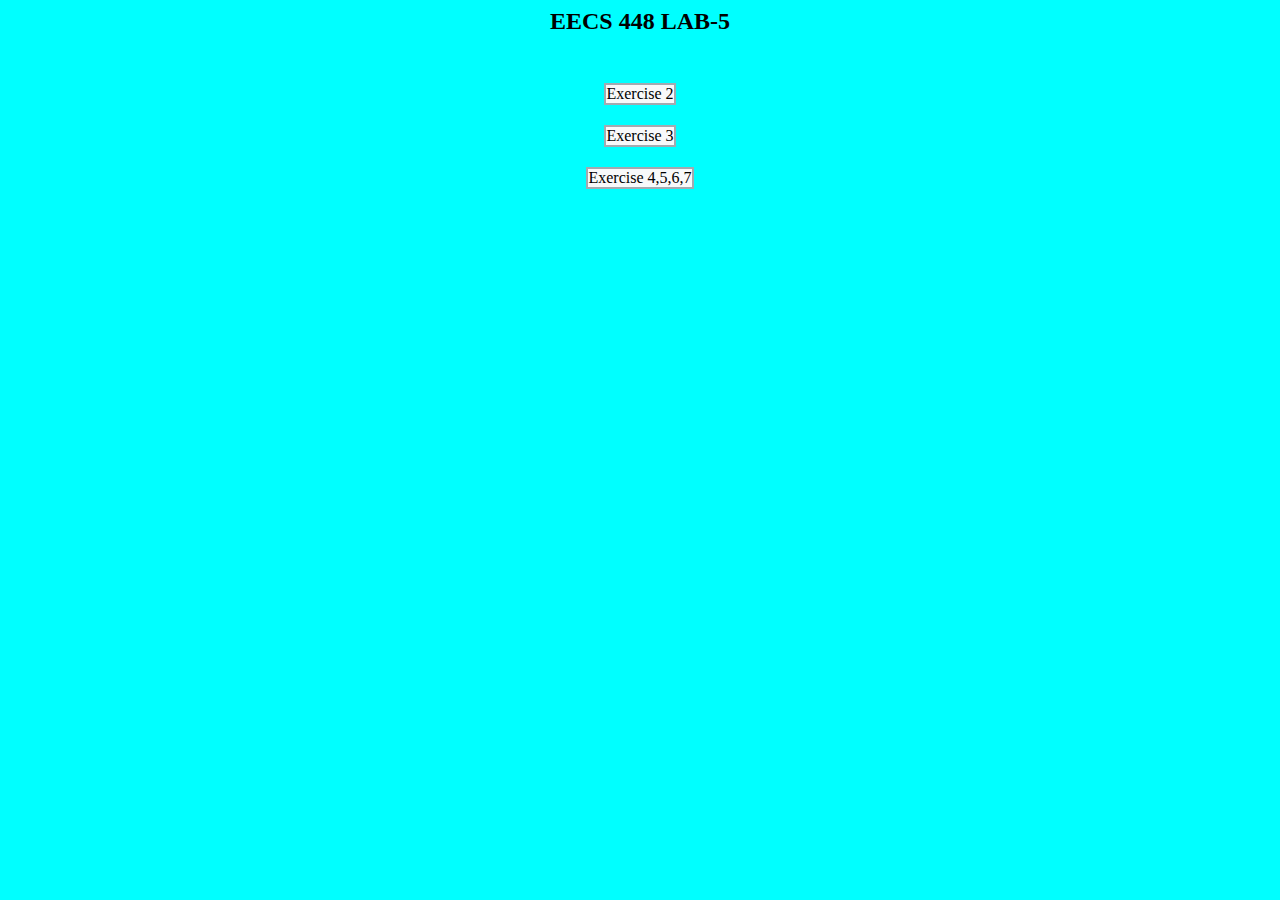
<file: index.html>
<html>
	<head>
        <link href="style.css"
            rel="stylesheet"
            type="text/css"/>

		<title> Ziwen Wang EECS Homepage </title>
	</head>

	<body>
                <h2>EECS 448 LAB-5</h2>
               <br>
               <a href="ex2/createUser.html">Exercise 2</a><br>
							 <a href="ex3/createPost.html">Exercise 3</a><br>
							 <a href="ex4,5,6,7/AdminHome.html">Exercise 4,5,6,7</a><br>



	</body>
</html>
</file>
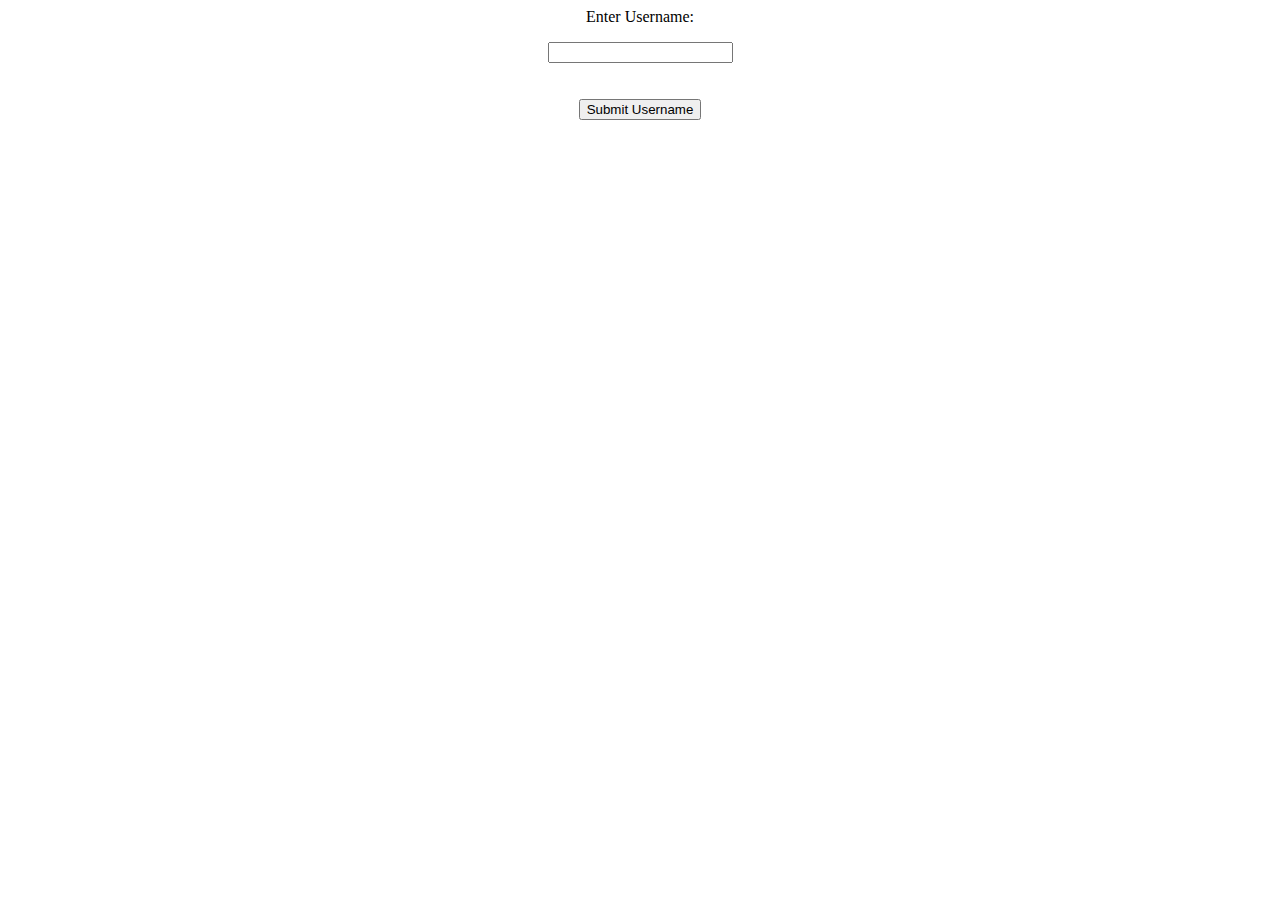
<file: ex2/createUser.html>
<html>
    <head>
      <link href="style.css" rel="stylesheet" type="text/css"/>
    </head>
    <body>
        <form action="createUser.php" method="post">
          <div>
            <p>Enter Username:</p>
            <input type="text" name="username" >
          </div>
          <br>
          <div>
            <!--<p>Enter your post:</p>
            <textarea type="text" name="post" rows="10" cols="60"></textarea>-->
          </div>
            <br>
            <input type="submit" value="Submit Username">
        </form>
    </body>
</html>
</file>
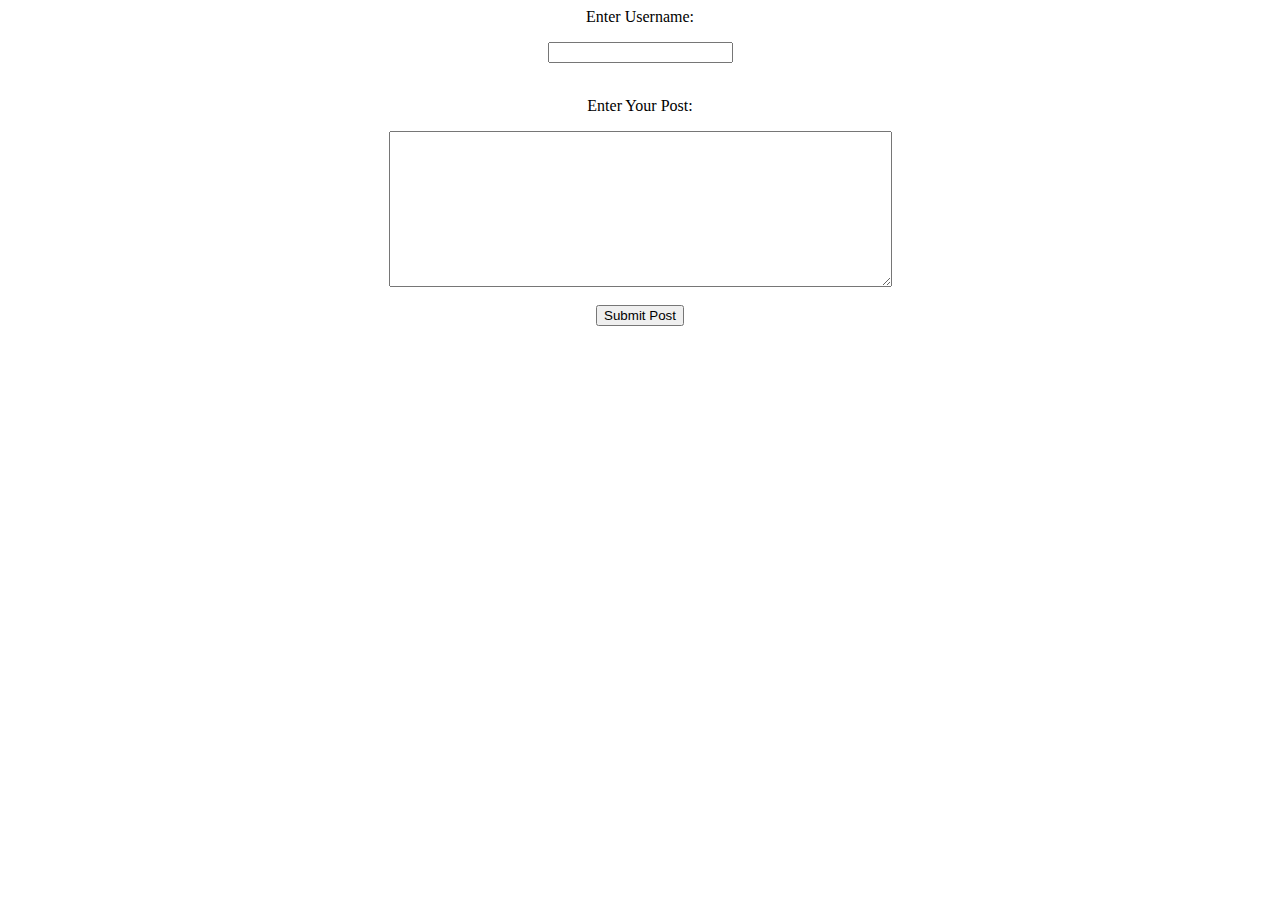
<file: ex3/createPost.html>
<html>
    <head>
      <link href="style.css" rel="stylesheet" type="text/css"/>
    </head>
    <body>
        <form action="createPost.php" method="post">
          <div>
            <p>Enter Username:</p>
            <input type="text" name="username" >
          </div>
          <br>
          <div>
            <p>Enter Your Post:</p>
            <textarea type="text" name="post" rows="10" cols="60"></textarea>
          </div>
            <br>
            <input type="submit" value="Submit Post">
        </form>
    </body>
</html>
</file>
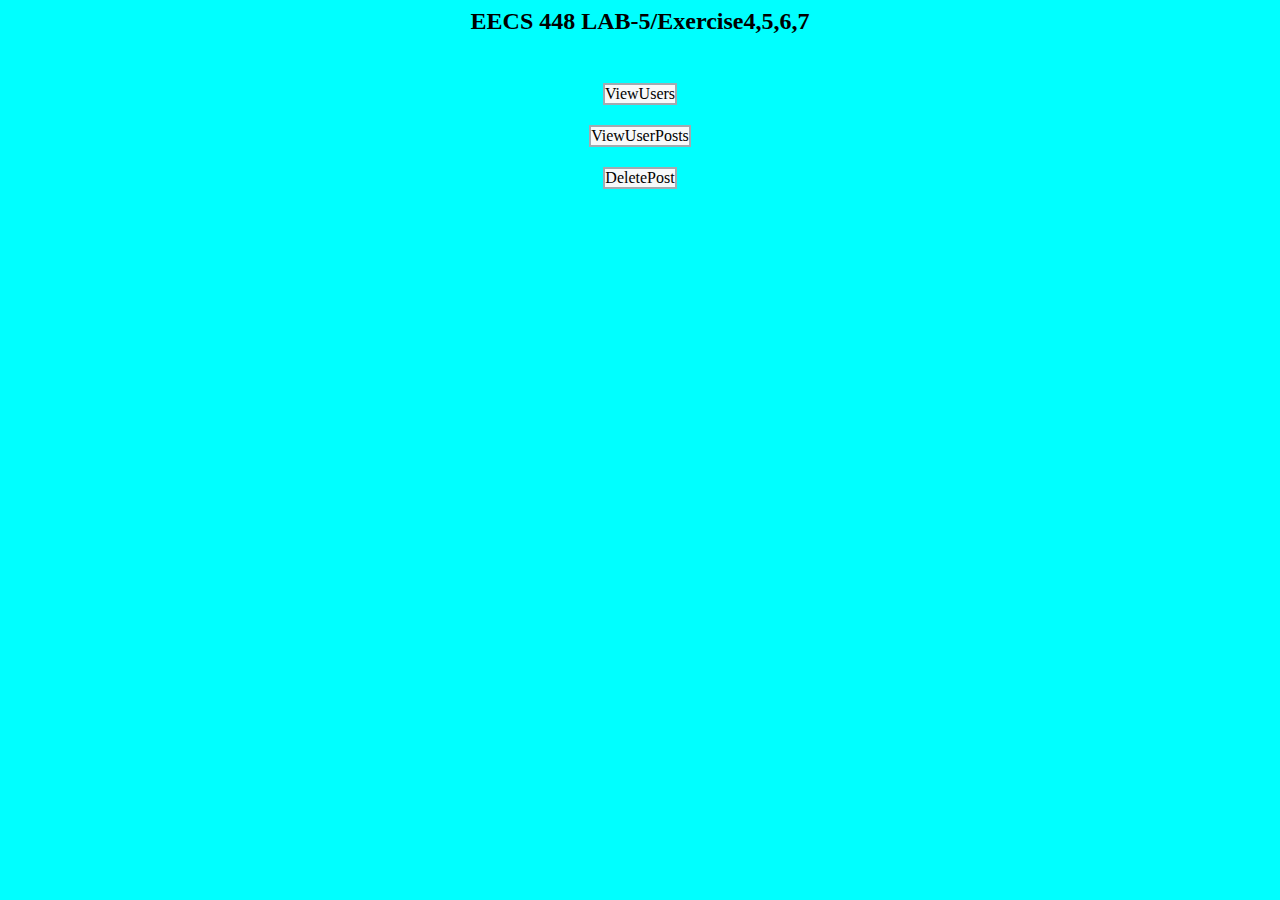
<file: ex4,5,6,7/AdminHome.html>
<html>

<head>
	<link href="style.css" rel="stylesheet" type="text/css" />


	<title> AdminHome </title>
</head>

<body>
	<h2>EECS 448 LAB-5/Exercise4,5,6,7</h2>
	<br>
	<a href="ViewUser.php">ViewUsers</a><br>
	<a href="viewuserpost.html"> ViewUserPosts</a><br>
	<a href="DeletePost.html">DeletePost</a><br>



</body>

</html>
</file>
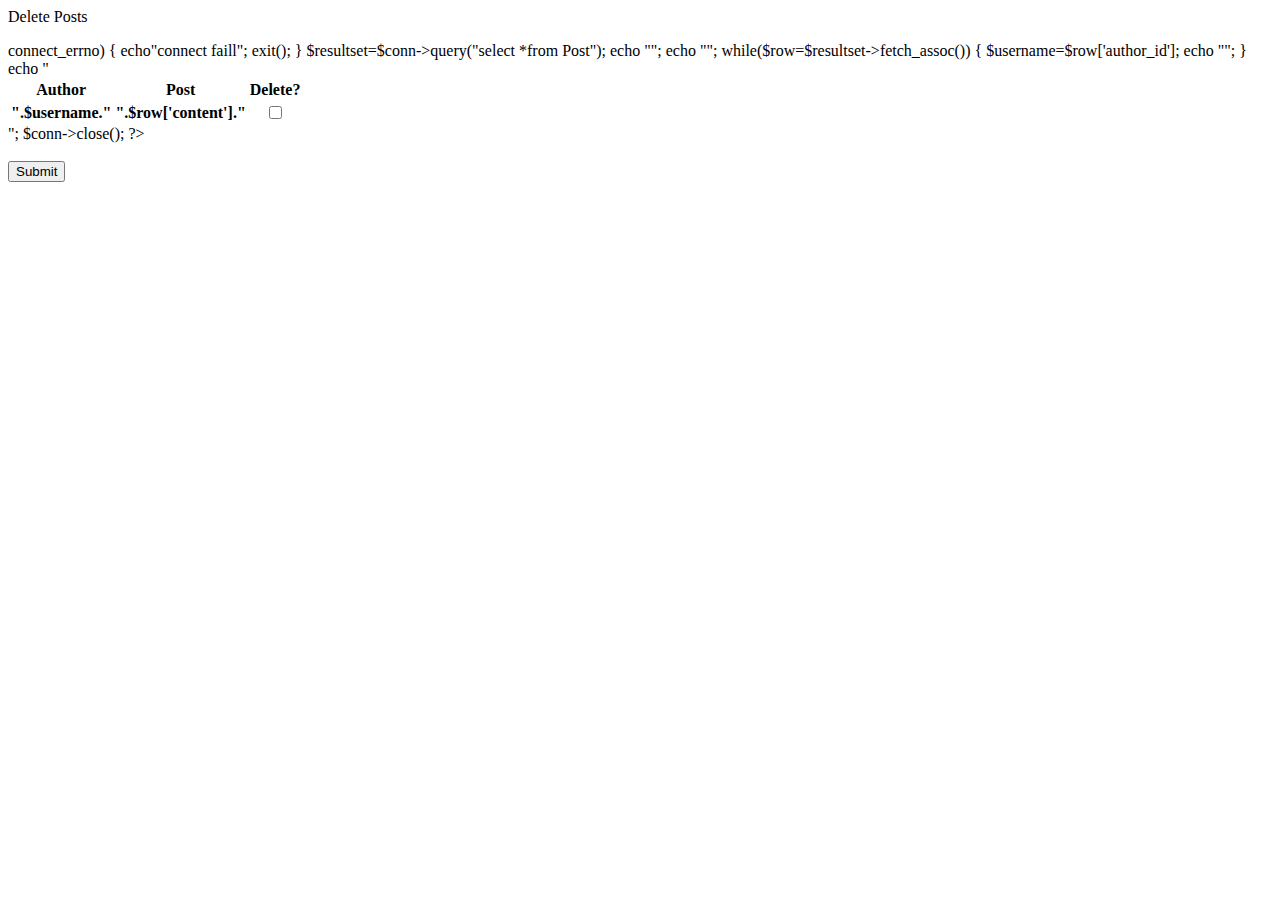
<file: ex4,5,6,7/DeletePost.html>
<html>

  <head>

    <title>Delete Posts</title>
  </head>
  <body>
    <form action="DeletePost.php" method="post">
      <div>
        <p>Delete Posts</p>
        <?php
        $server_name="mysql.eecs.ku.edu";
        $username="z005w155";
        $password="haCoh9ie";
        $dbname="z005w155";
        $conn=new mysqli($server_name,$username,$password,$dbname);
        if($conn->connect_errno)
        {
            echo"connect faill";
            exit();
        }
        $resultset=$conn->query("select *from Post");
        echo "<table>";
        echo "<tr><th>Author</th><th>Post</th><th>Delete?</th></tr>";
        while($row=$resultset->fetch_assoc())
        {
          $username=$row['author_id'];
          
          echo "<tr><th>".$username."</th><th>".$row['content']."</th><th><input type='checkbox' name='delete[]'value=".$username."></th></tr>";
        }
        echo "</table>";
        $conn->close();
        ?>
      </div>
      <br>
        <input type="submit" value="Submit">
    </form>
  </body>
</html>
</file>
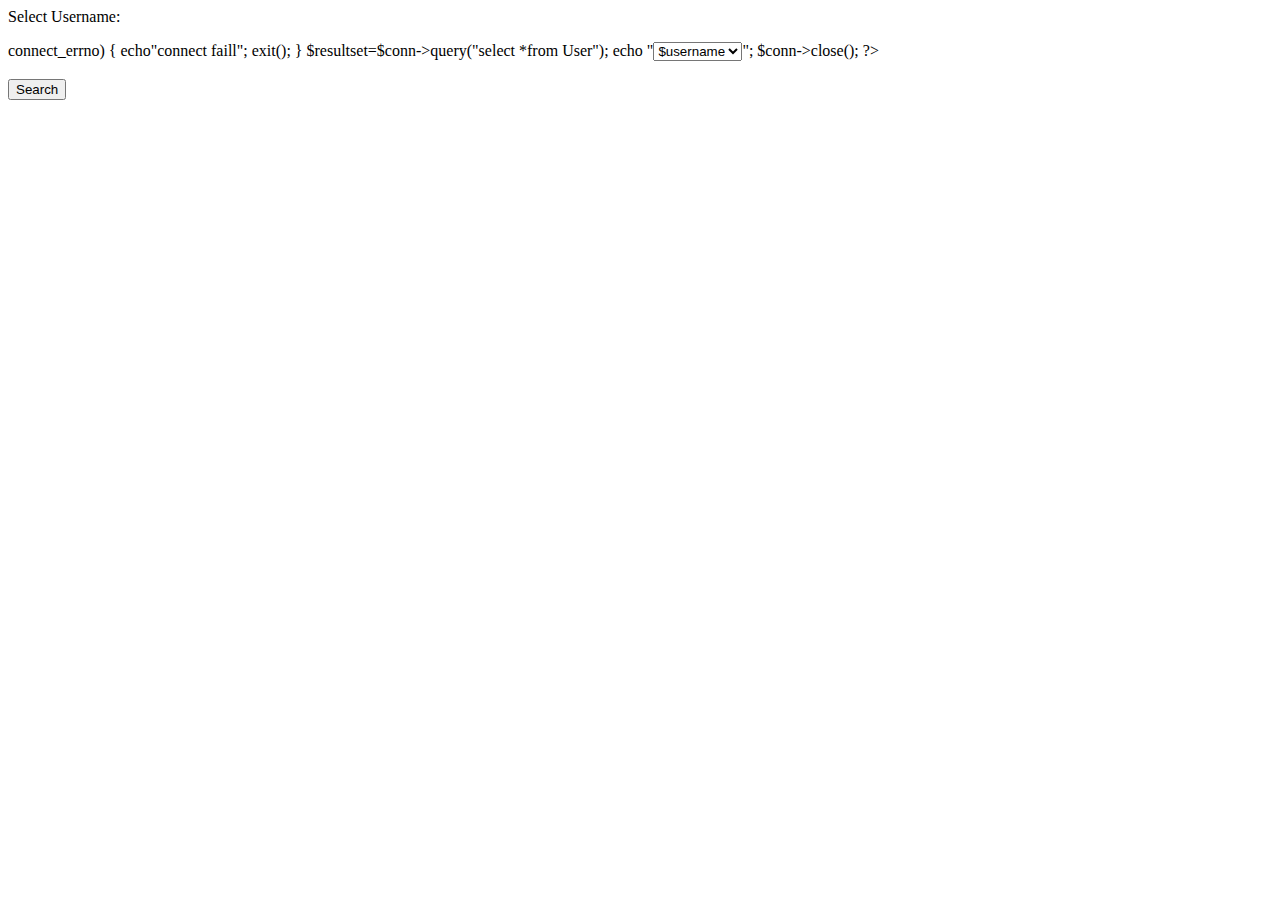
<file: ex4,5,6,7/viewuserpost.html>
<html>

  <head>

    <title></title>
  </head>
  <body>
    <form action="viewuserpost.php" method="post">
      <div>
        <p>Select Username:</p>
        <?php
        $server_name="mysql.eecs.ku.edu";
        $username="z005w155";
        $password="haCoh9ie";
        $dbname="z005w155";
        $conn=new mysqli($server_name,$username,$password,$dbname);
        if($conn->connect_errno)
        {
            echo"connect faill";
            exit();
        }
        $resultset=$conn->query("select *from User");
        echo "<select name='user2'>";
        while($row=$resultset->fetch_assoc())
        {
          $username=$row['user_id'];
          echo "<option  value='$username'>$username</option>";
        }
        echo "</select>";
        $conn->close();
        ?>
      </div>
      <br>
        <input type="submit" value="Search">
    </form>
  </body>
</html>
</file>
<file: style.css>
body
{
    background-color: aqua;
    text-align: center;
}
a
{

  text-decoration: none;
  color:black;

  display: inline-block;
  margin: 10px;
  background-color: rgb(248,249,250);
  border: 2px solid rgb(163,169,176);

}
</file>
<file: ex2/style.css>
body
{
  text-align:center;
}
</file>
<file: ex3/style.css>
body
{
  text-align:center;
}
</file>
<file: ex4,5,6,7/style.css>
body
{
    background-color: aqua;
    text-align: center;
}
a
{

  text-decoration: none;
  color:black;

  display: inline-block;
  margin: 10px;
  background-color: rgb(248,249,250);
  border: 2px solid rgb(163,169,176);

}
</file>
